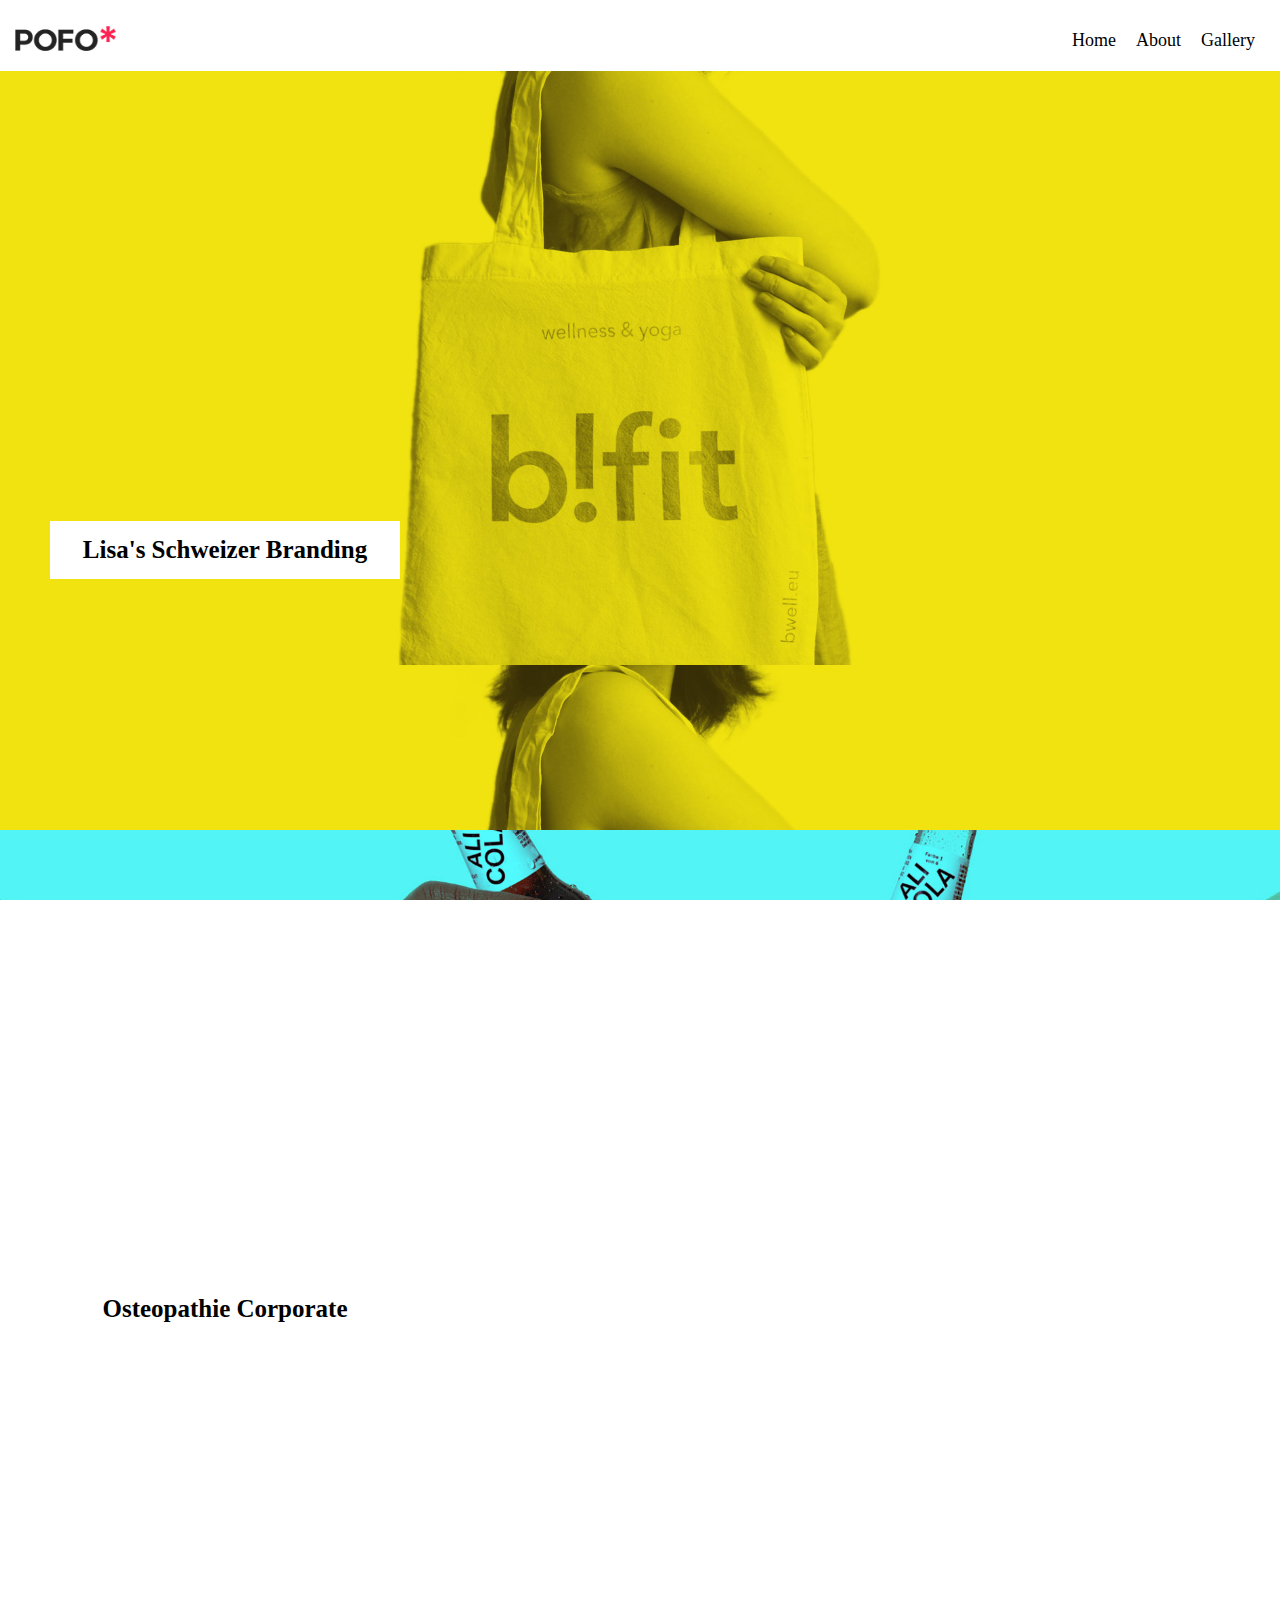
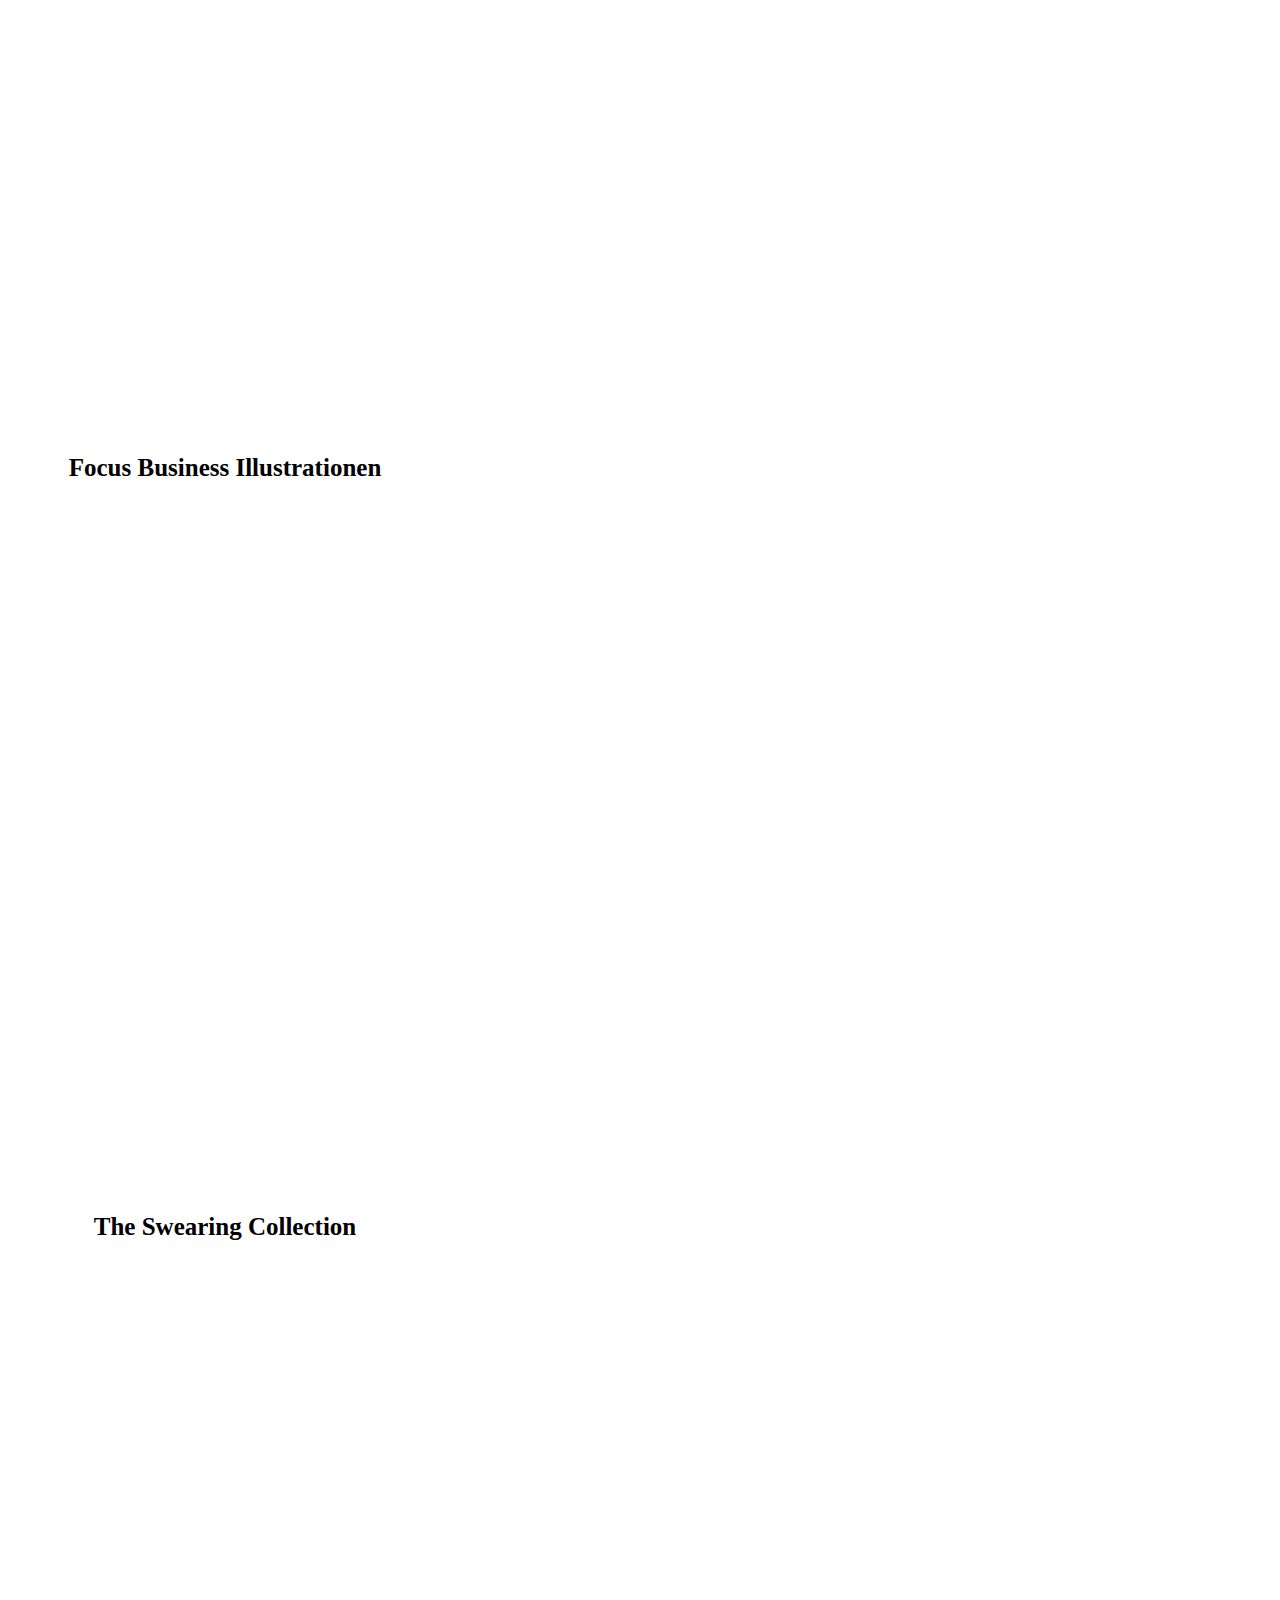
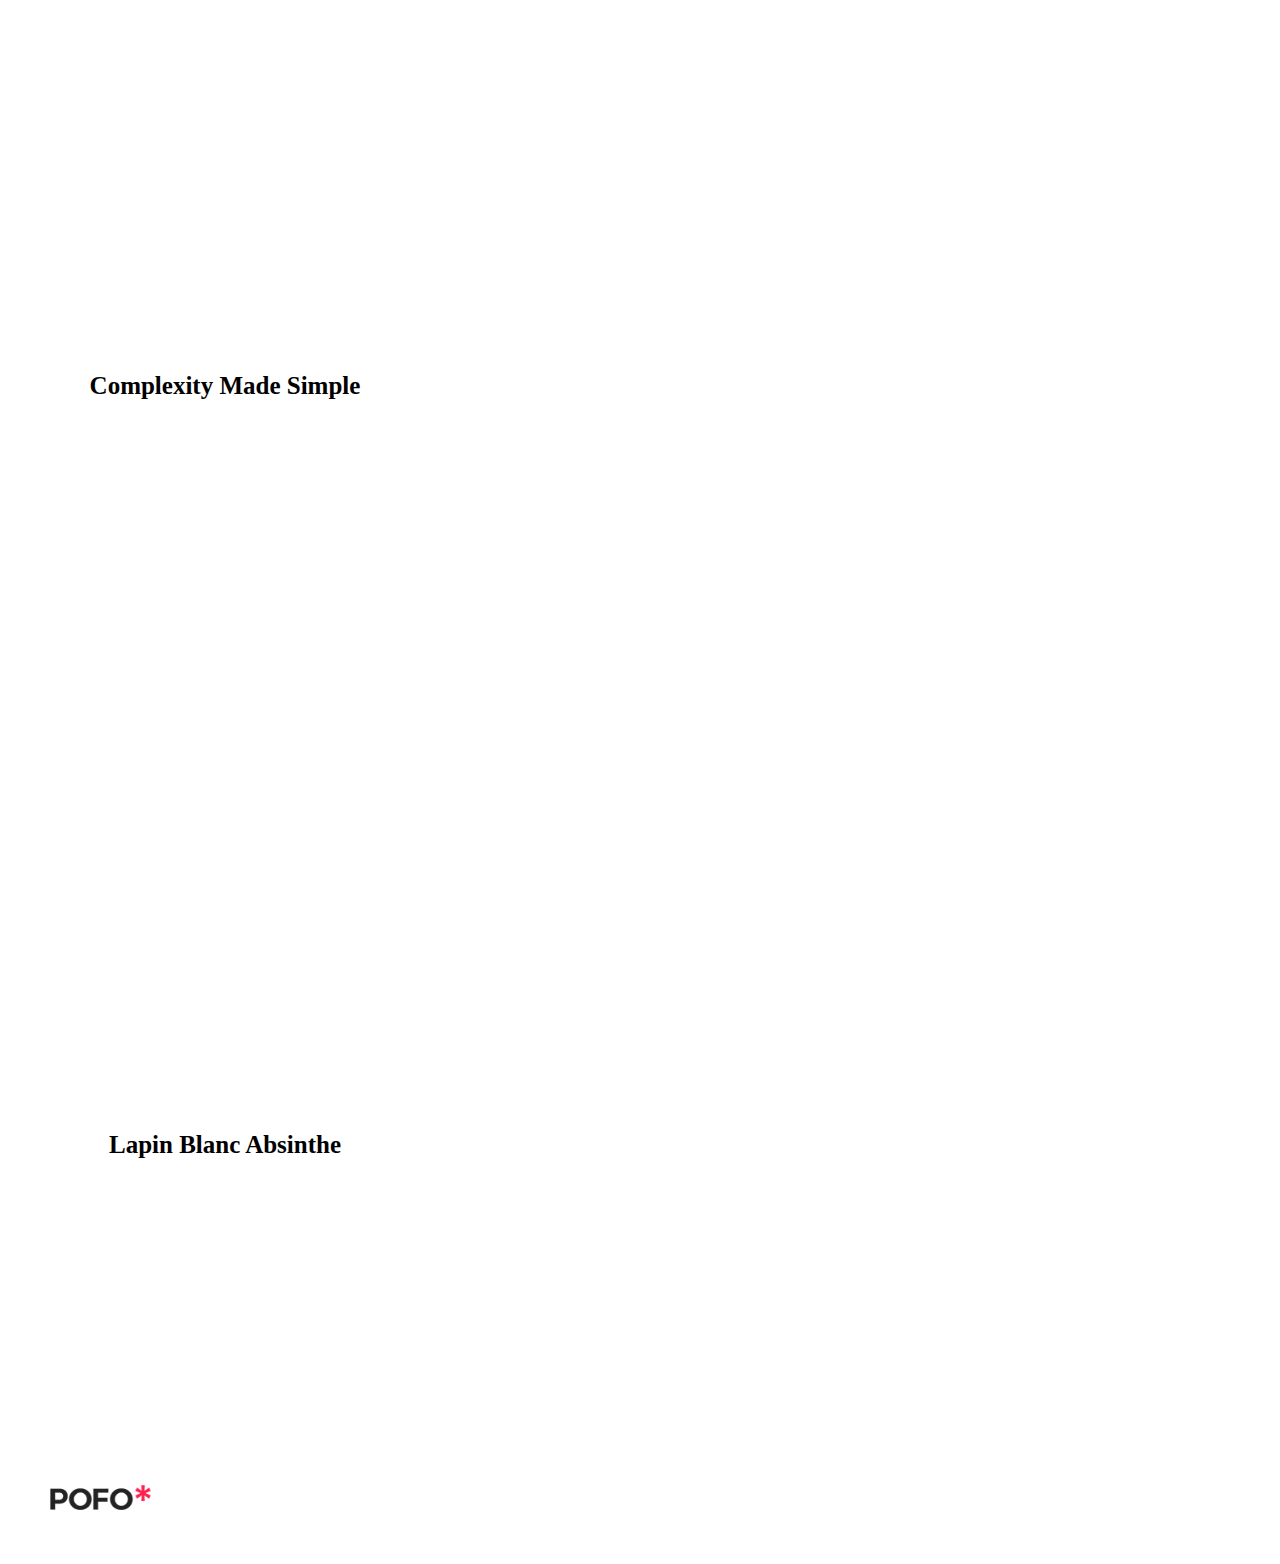
<file: index.html>
<!DOCTYPE html>
<html>
<head>
	<title>Project 02</title>
	<link rel="stylesheet" type="text/css" href="css/style.css">
</head>
<body>
	<!--header-->
	<header>
		<div class="container">
			<div class="logo">
				<a href="index.html">
					<img src="images/logo.png" alt="logo" title="POFO Project">
				</a>
			</div>
			<nav>
				<ul>
					<li><a href="index.html">Home</a></li>
					<li><a href="about.html">About</a></li>
					<li><a href="gallery.html">Gallery</a></li>
				</ul>
			</nav>
		</div>
	</header>
<!--header-->

<!--section one-->
<section class="section_one">
	<h1>
		Lisa's Schweizer Branding
	</h1>
</section>
<!--section one-->

<!--section two-->
<section class="section_two">
	<h1>
		Osteopathie Corporate
	</h1>
</section>
<!--section two-->

<!--section three-->
<section class="section_three">
	<h1>
		Focus Business Illustrationen
	</h1>
</section>
<!--section three-->

<!--section four-->
<section class="section_four">
	<h1>
		The Swearing Collection
	</h1>
</section>
<!--section four-->

<!--section five-->
<section class="section_five">
	<h1>
		Complexity Made Simple
	</h1>
</section>
<!--section five-->

<!--section six-->
<section class="section_six">
	<h1>
		Lapin Blanc Absinthe
	</h1>
</section>
<!--section six-->

<!--footer-->
<footer>
	<div class="container">
			<div class="logo">
				<a href="index.html">
					<img src="images/logo.png" alt="logo" title="POFO Project">
				</a>
			</div>
	</div>
</footer>
<!--footer-->
</body>
</html>
</file>
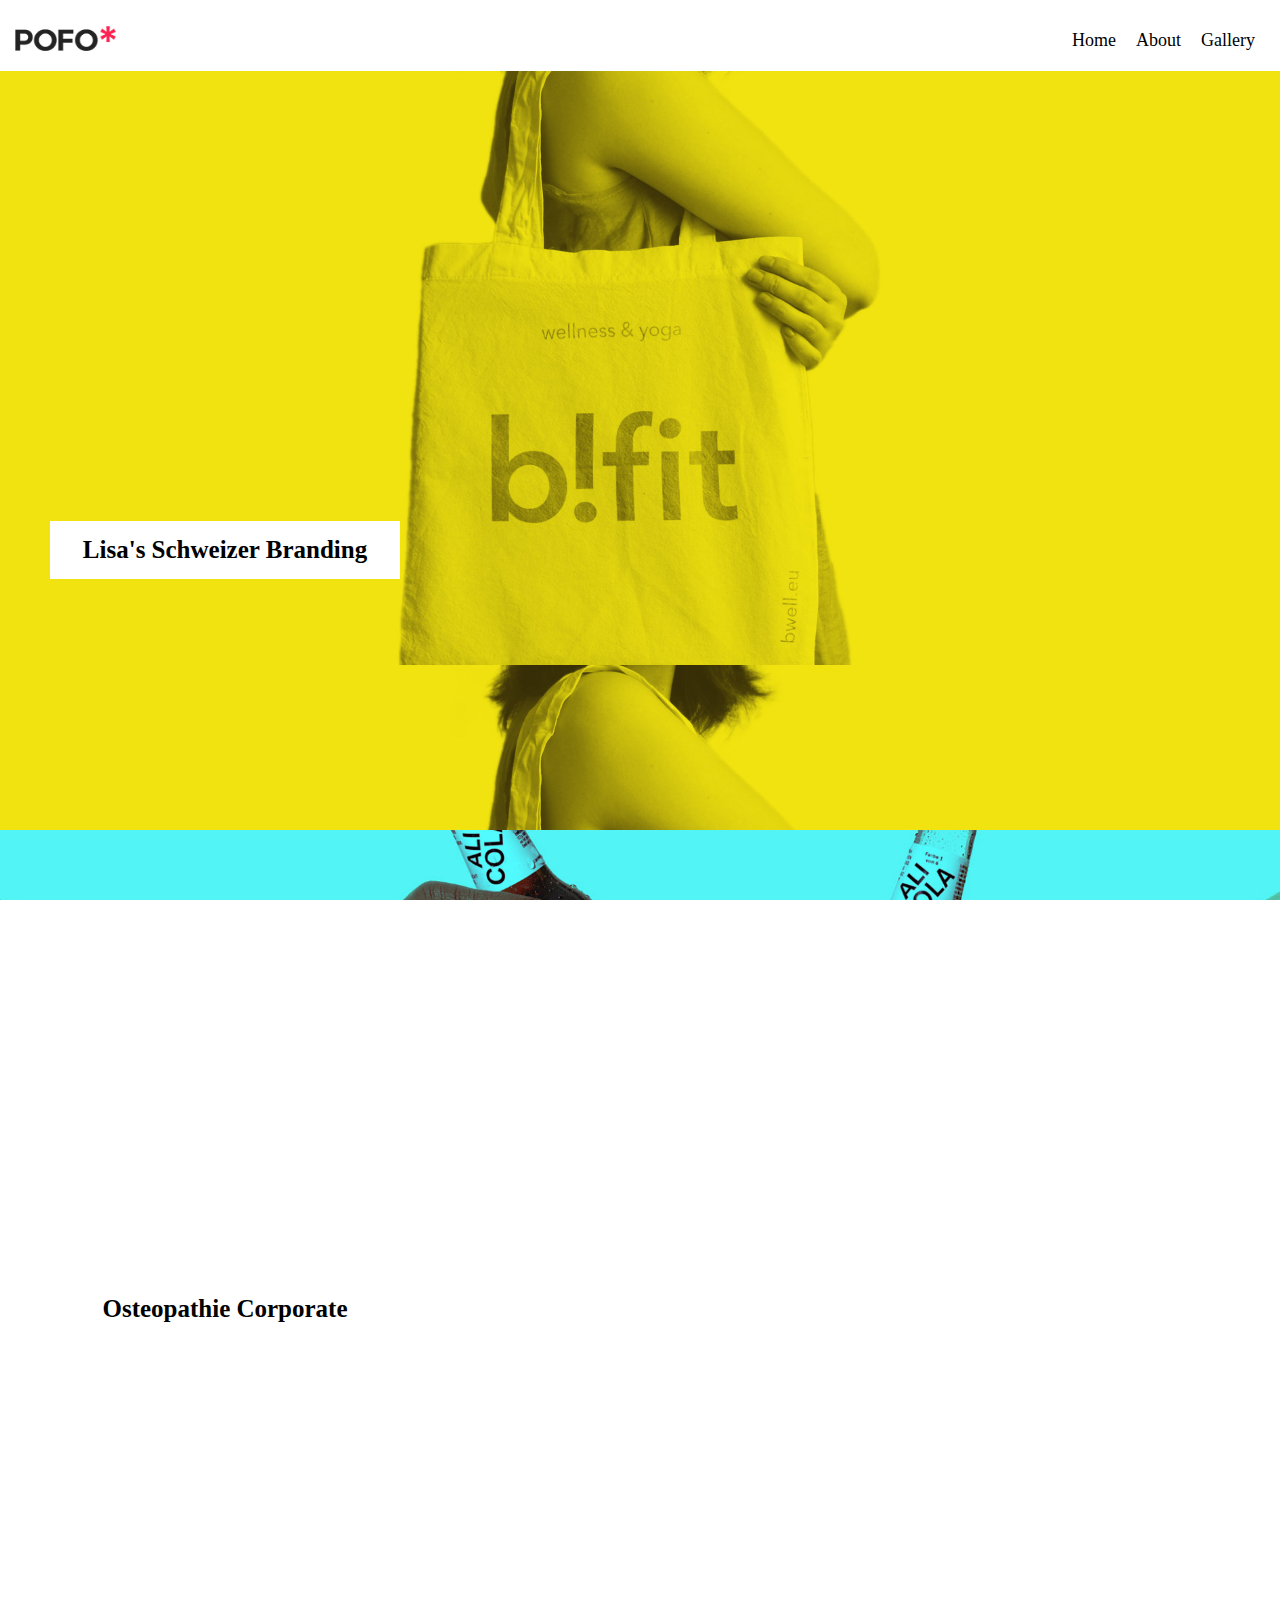
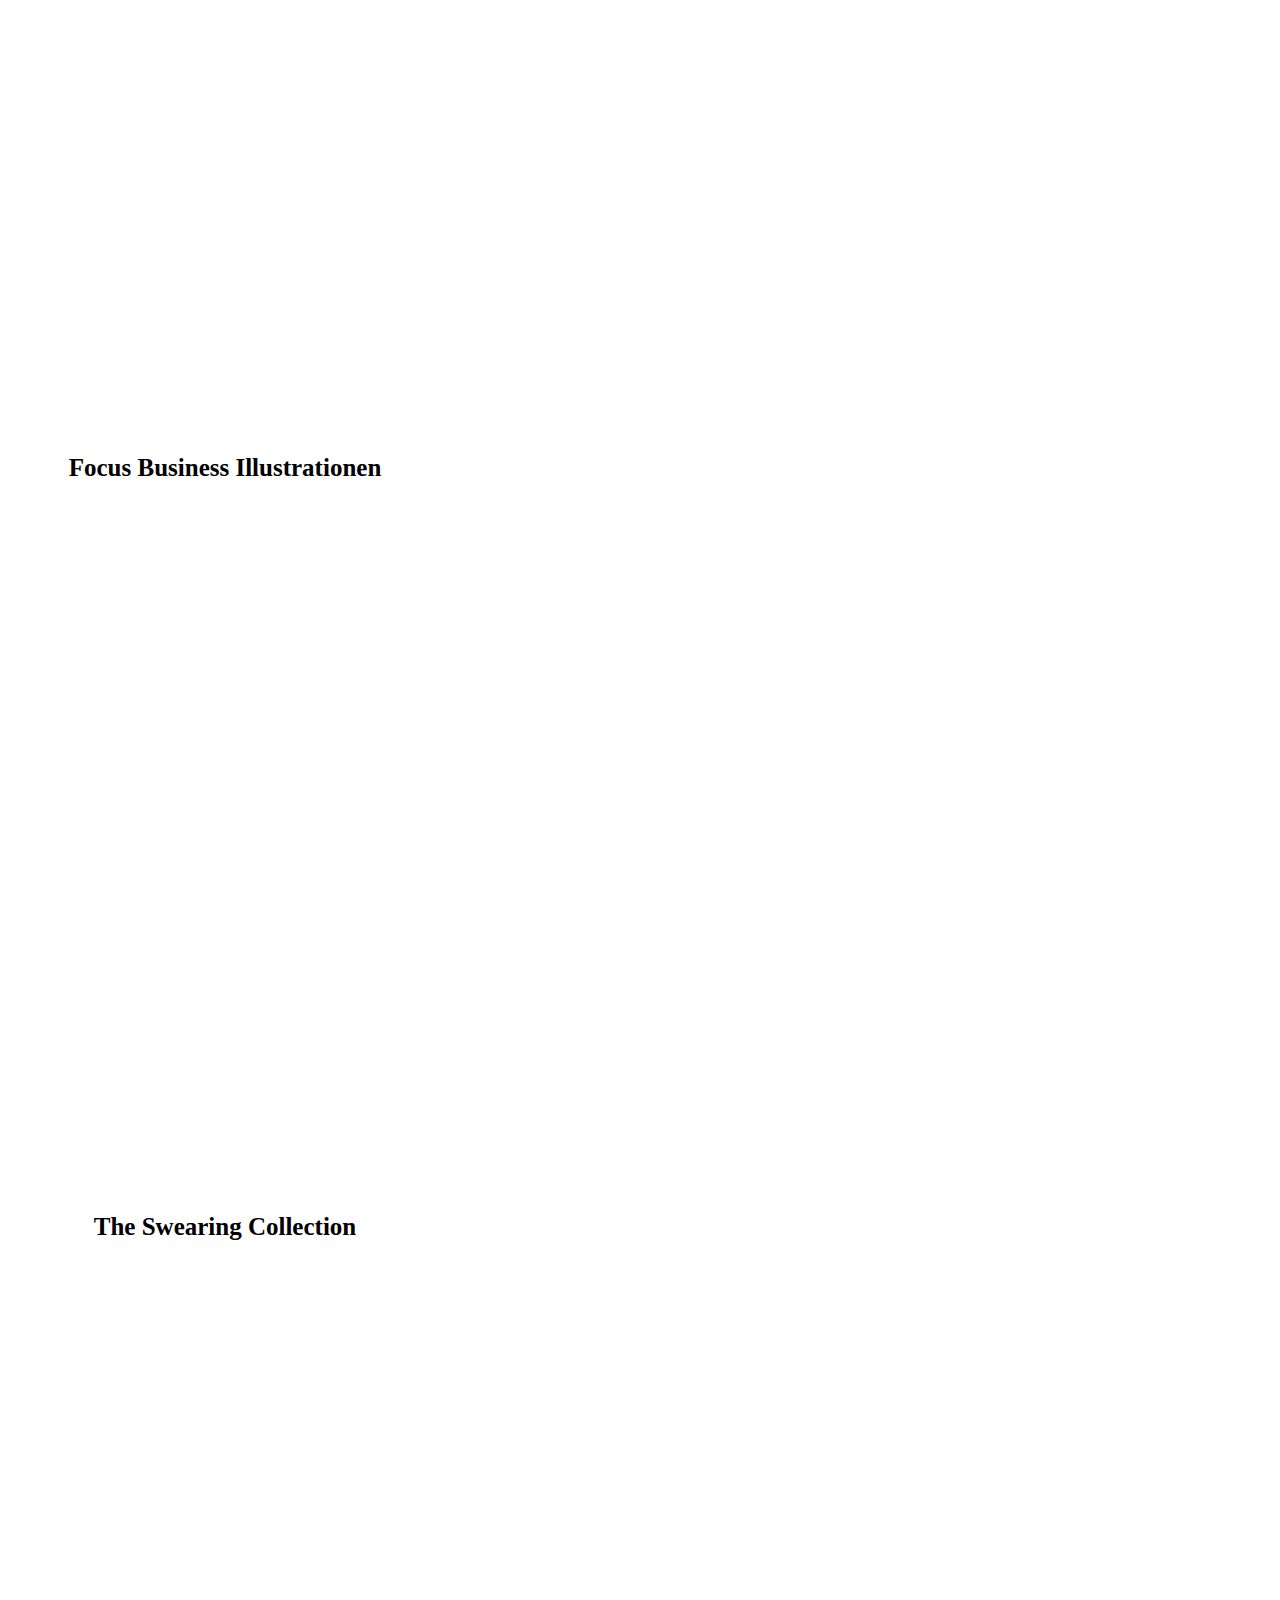
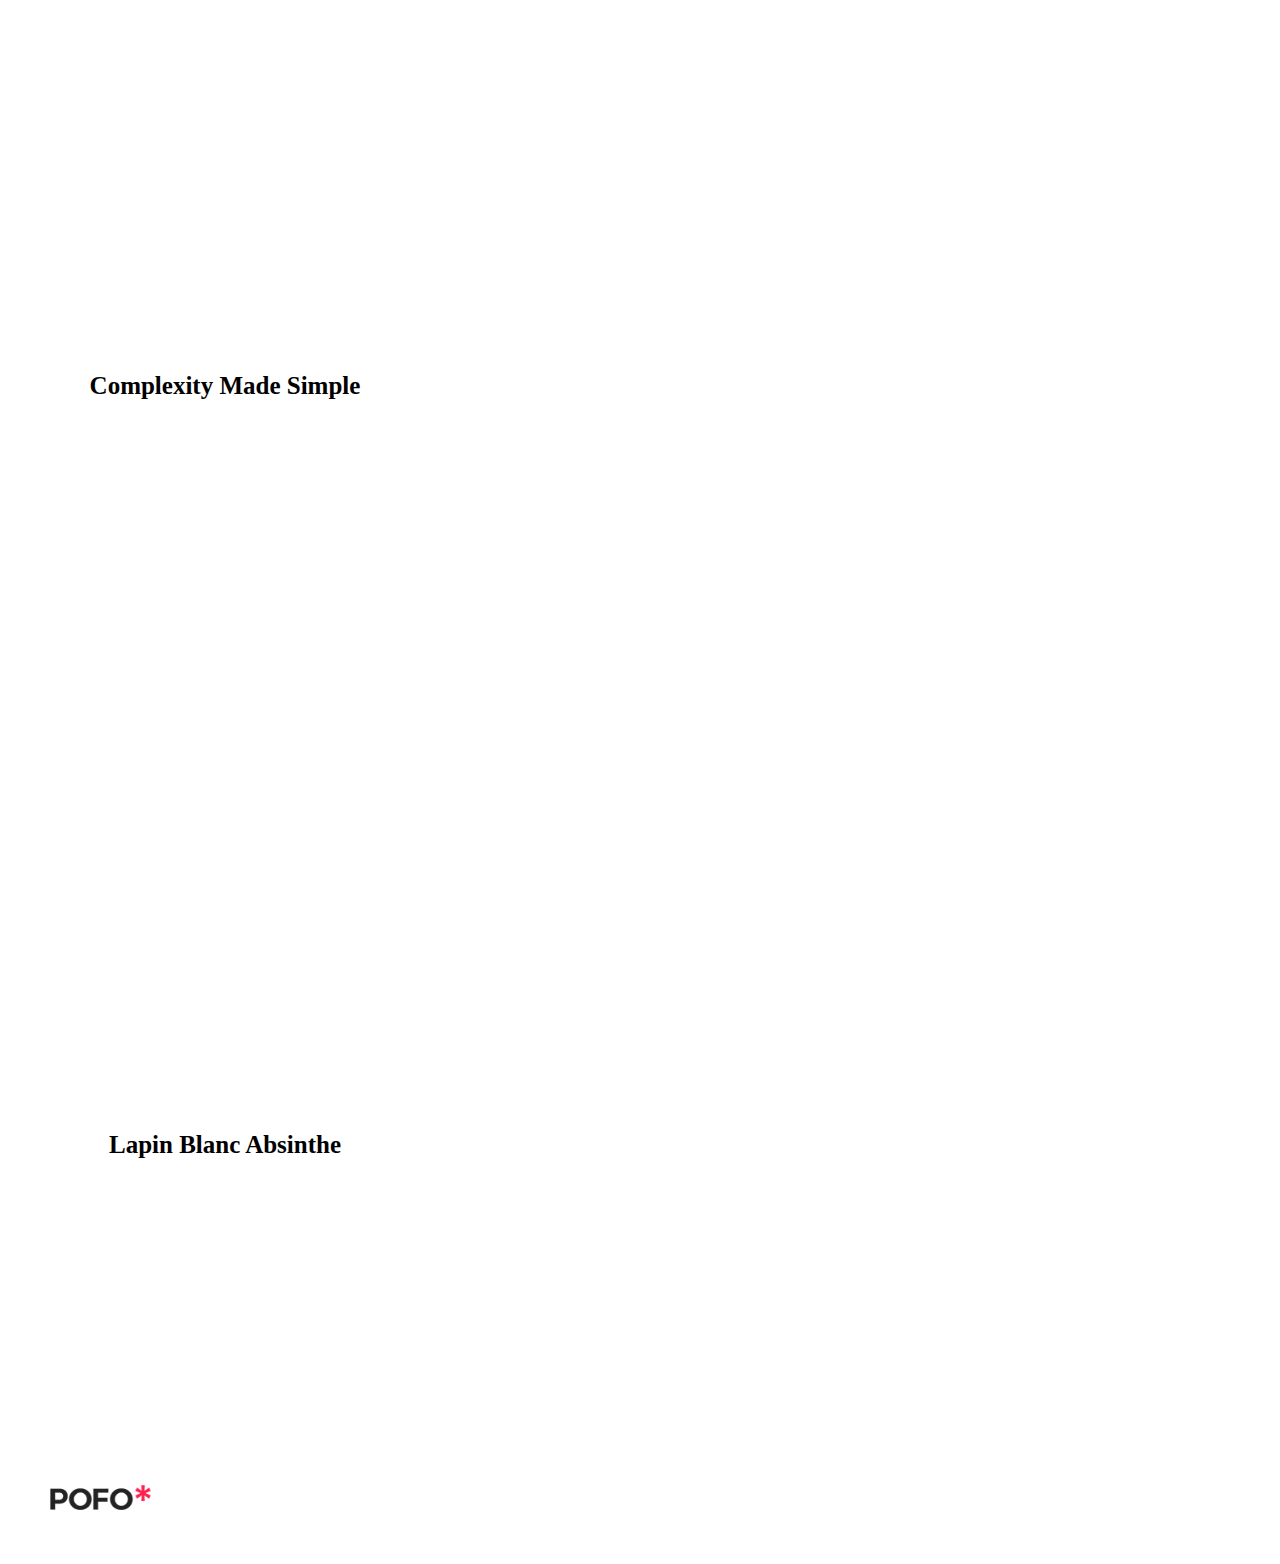
<file: gallery.html>
<!DOCTYPE html>
<html>
<head>
	<title>Project 02</title>
	<link rel="stylesheet" type="text/css" href="css/style.css">
</head>
<body>
	<!--header-->
	<header>
		<div class="container">
			<div class="logo">
				<a href="index.html">
					<img src="images/logo.png" alt="logo" title="POFO Project">
				</a>
			</div>
			<nav>
				<ul>
					<li><a href="index.html">Home</a></li>
					<li><a href="about.html">About</a></li>
					<li><a href="gallery.html">Gallery</a></li>
				</ul>
			</nav>
		</div>
	</header>
<!--header-->

<!--section one-->
<section class="section_one">
	<h1>
		Lisa's Schweizer Branding
	</h1>
</section>
<!--section one-->

<!--section two-->
<section class="section_two">
	<h1>
		Osteopathie Corporate
	</h1>
</section>
<!--section two-->

<!--section three-->
<section class="section_three">
	<h1>
		Focus Business Illustrationen
	</h1>
</section>
<!--section three-->

<!--section four-->
<section class="section_four">
	<h1>
		The Swearing Collection
	</h1>
</section>
<!--section four-->

<!--section five-->
<section class="section_five">
	<h1>
		Complexity Made Simple
	</h1>
</section>
<!--section five-->

<!--section six-->
<section class="section_six">
	<h1>
		Lapin Blanc Absinthe
	</h1>
</section>
<!--section six-->

<!--footer-->
<footer>
	<div class="container">
			<div class="logo">
				<a href="index.html">
					<img src="images/logo.png" alt="logo" title="POFO Project">
				</a>
			</div>
	</div>
</footer>
<!--footer-->
</body>
</html>
</file>
<file: css/style.css>
body{
    margin: 0;
}
header{
	padding: 10px 0;
}
.container{
    width: 1250px;
    margin: auto;
    /* height: 55px; */
    display: flex;
    flex-wrap: wrap;
    align-items: center;
    padding-top: 10px;
}
.logo{
    /* width: 300px; */
    flex-basis: 20%;
    max-width: 20%;
}
.logo img{
    height: 25px;
}
nav{
    flex-basis: 80%;
    max-width: 80%;
}
nav ul{
    display: flex;
    margin: 0;
    padding: 0;
    justify-content: flex-end;
}
nav ul li{
    list-style-type: none;
}
nav ul li a{
    color: black;
    font-size: 18px;
    text-decoration: none;
    text-transform: capitalize;
    padding: 10px;
    display: block;
}
section{
	padding-top: 250px;
	padding-bottom: 250px;
	background-size: 1300px;
	background-repeat-y: no-repeat;
	background-attachment: fixed;
	background-position-y: top;
}
.section_one{
	background-image: url(../images/portfolio-item57.jpg);
}
.section_two{
	background-image: url(../images/portfolio-item58.jpg);
}
.section_three{
	background-image: url(../images/portfolio-item59.jpg);
}
.section_four{
	background-image: url(../images/portfolio-item60.jpg);
}
.section_five{
	background-image: url(../images/portfolio-item61.jpg);
}
.section_six{
	background-image: url(../images/portfolio-item62.jpg);
}

h1{
    font-size: 25px;
    background-color: white;
    width: 350px;
    padding: 15px 0px;
    margin: 200px 50px 1px 50px;
    background-color: white;
    text-align: center;
}

footer{
    padding: 50px;
}
</file>
